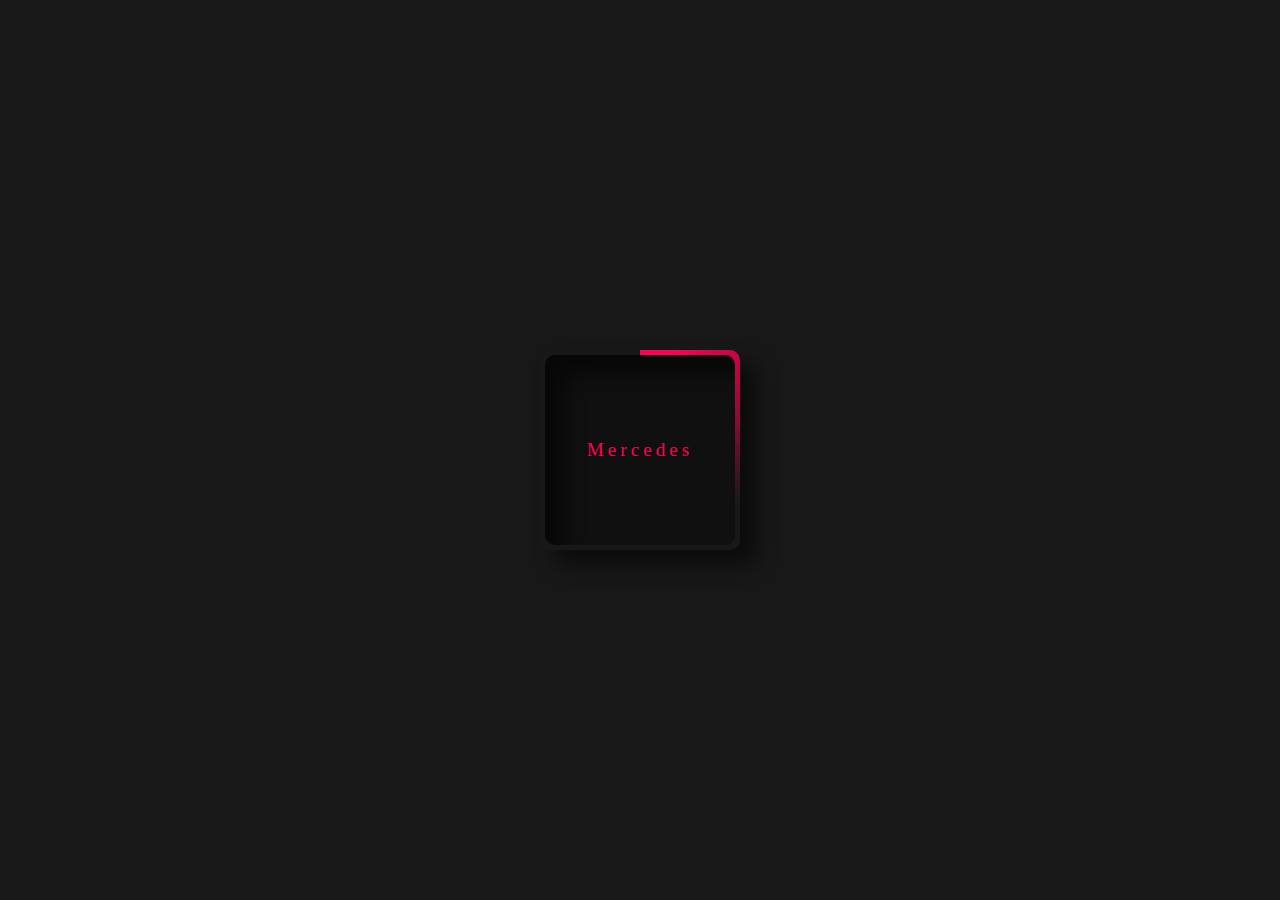
<file: Border Animation/index.html>
<!DOCTYPE html>
<html lang="en">
<head>
    <meta charset="UTF-8">
    <meta http-equiv="X-UA-Compatible" content="IE=edge">
    <meta name="viewport" content="width=device-width, initial-scale=1.0">
    <title>Border animaiton</title>
    <style>
        *{
            margin: 0px;
            padding: 0px;
            box-sizing: border-box;
        }
        body{
            min-height: 100vh;
            display: flex;
            justify-content: center;
            align-items: center;
            background: #181818;
            flex-direction: column;
        }
        div{
            width: 200px;
            height: 200px;
            box-shadow: 16px 14px 20px #0000008c;
            border-radius: 10px;
            position: relative;
            overflow: hidden;
            display: flex;
            justify-content: center;
            align-items: center;
        }
        div::before{
            content: "";
            background-image: conic-gradient(
                #ff0052 20deg,
                transparent 120deg
            );
            width: 150%;
            height: 150%;
            position: absolute;
            animation: rotate 1s infinite;
        }
        div::after{
            content: "Mercedes";
            width: 190px;
            height: 190px;
            background: #101010;
            position: absolute;
            border-radius: 10px;
            display: flex;
            justify-content: center;
            align-items: center;
            color: #ff0052;
            font-size: larger;
            letter-spacing: 4px;
            box-shadow: inset 20px 20px 20px #0000008c;
        }
        @keyframes rotate {
            0%{
                transform: rotate(0deg);
            }
            100%{
                transform: rotate(-360deg);
            }
        }
        
    </style>
</head>
<body>
    <div></div>
</body>
</html>
</file>
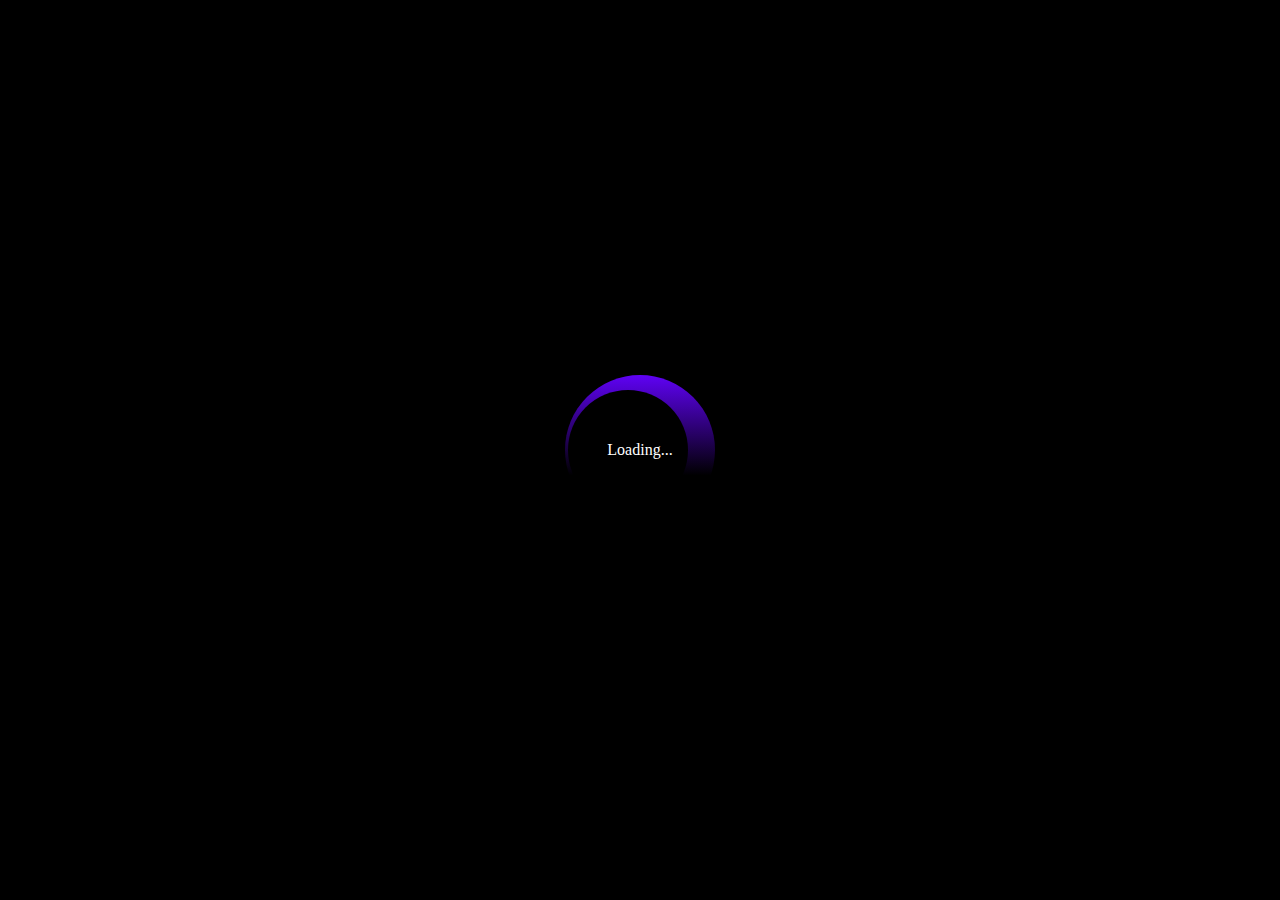
<file: Loding/index.html>
<!DOCTYPE html>
<html lang="en">
<head>
    <meta charset="UTF-8">
    <meta http-equiv="X-UA-Compatible" content="IE=edge">
    <meta name="viewport" content="width=device-width, initial-scale=1.0">
    <title>Loading</title>
    <style>
        *{
            margin: 0px;
            padding: 0px;
            box-sizing: border-box;
        }

        body{
            min-height: 100vh;
            background-color: #000;
            color: white;
            display: flex;
            justify-content: center;
            align-items: center;
        }
        .spinner-box{
            width: 300px;
            height: 300px;
            display: flex;
            justify-content: center;
            align-items: center;
        }
        .circle-border{
            width: 150px;
            height: 150px;
            padding: 3px;
            display: flex;
            justify-self: center;
            align-items: center;
            border-radius: 50%;
            background: linear-gradient(0deg, rgb(0 0 0 / 0%) 33%, rgb(95, 2, 245) 100%);
            animation: spin 0.8s linear infinite;
        }
        .circle-core{
            width: 120px;
            height: 120px;
            background: black;
            border-radius: 50%;

        }p{
            position: absolute;
        }
        @keyframes spin {
            0%{
                transform: rotate(0deg);
            }
            100%{
                transform: rotate(360deg);
            }
        }
    </style>
</head>
<body>
    <div class="spinner-box">
        <div class="circle-border">
            <div class="circle-core"></div>
        </div>
        <p>Loading...</p>
    </div>
</body>
</html>
</file>
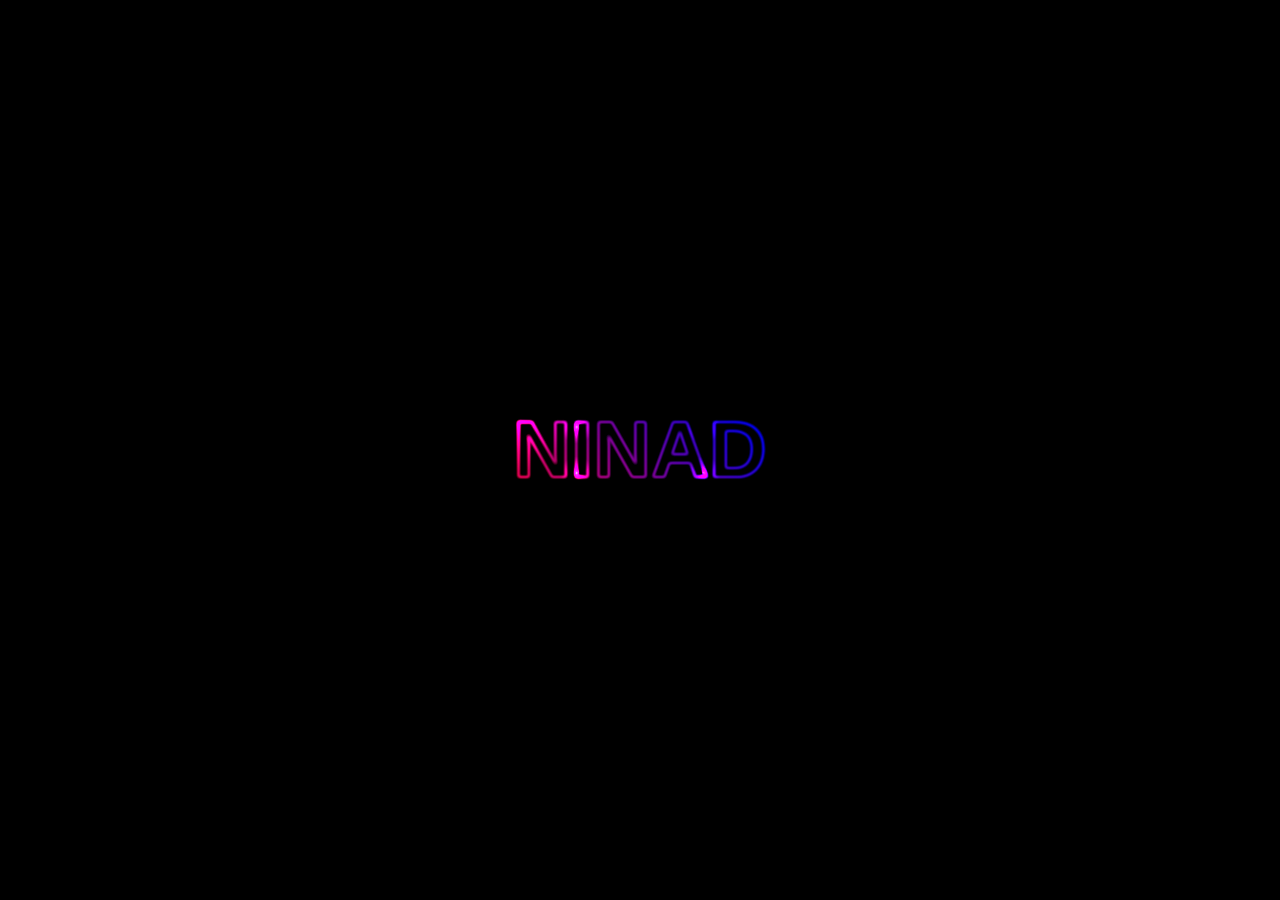
<file: Text-Animation/index.html>
<!DOCTYPE html>
<html lang="en">
<head>
    <meta charset="UTF-8">
    <meta http-equiv="X-UA-Compatible" content="IE=edge">
    <meta name="viewport" content="width=
    , initial-scale=1.0">
    <title>Text-Animation</title>
    <style>
        *{
            margin: 0px;
            padding: 0px;
            box-sizing: border-box;
        }
        body{
            background: black;
            display: flex;
            justify-content: center;
            align-items: center;
            align-content: center;
            min-height: 100vh;
        }
        .text-effect{
            overflow: hidden;
            position: relative;
            filter: contrast(110%) brightness(190%) ;
        }
        .neon{
            position: relative;
            background: black;
            color: transparent;
        }
        .neon::before,
         .neon::after{
            content: attr(data-text);
            color: white;
            filter: blur(0.02em) ;
            position: absolute;
            top: 0;
            left: 0;
            pointer-events: none;
        }
        .neon::after{
            mix-blend-mode: difference;

        }
        .gradient,
        .spotlight{
            position: absolute;
            top: 0;
            left: 0;
            bottom: 0;
            right: 0;
            z-index: 10;
            pointer-events: none;
        }
        .gradient{
            background: linear-gradient(45deg, #ff0a59, blue);
            mix-blend-mode: multiply;
        }
        .spotlight{
            animation: light 5s infinite linear;
            background: radial-gradient(circle, white, transparent 25%) 0 0/25% 25%, radial-gradient(circle, white, black 25%);
            top: -100%;
            left: -100%;
            mix-blend-mode: color-dodge;
        }
        .neon{
            font: 600 80px "lato", sans-serif;
            text-transform: uppercase;
            text-align: center;
            margin: 0;
        }
        .neon:focus{
            /* outline: none; */
            border: 1px dotted white;

        }
        @keyframes light {
            100%{
                transform: translate3d(50%, 50%, 0);
            }
        }
    </style>
</head>
<body>
    <div class="text-effect">
        <h1 class="neon" data-text="Ninad" contenteditable="" >Ninad</h1>
        <div class="gradient"></div>
        <div class="spotlight"></div>
    </div>
</body>
<script>
    $('[data-text]').on('keyup', function(){
        $(this).attr('data-text', $(this).text());
    });
</script>
</html>
</file>
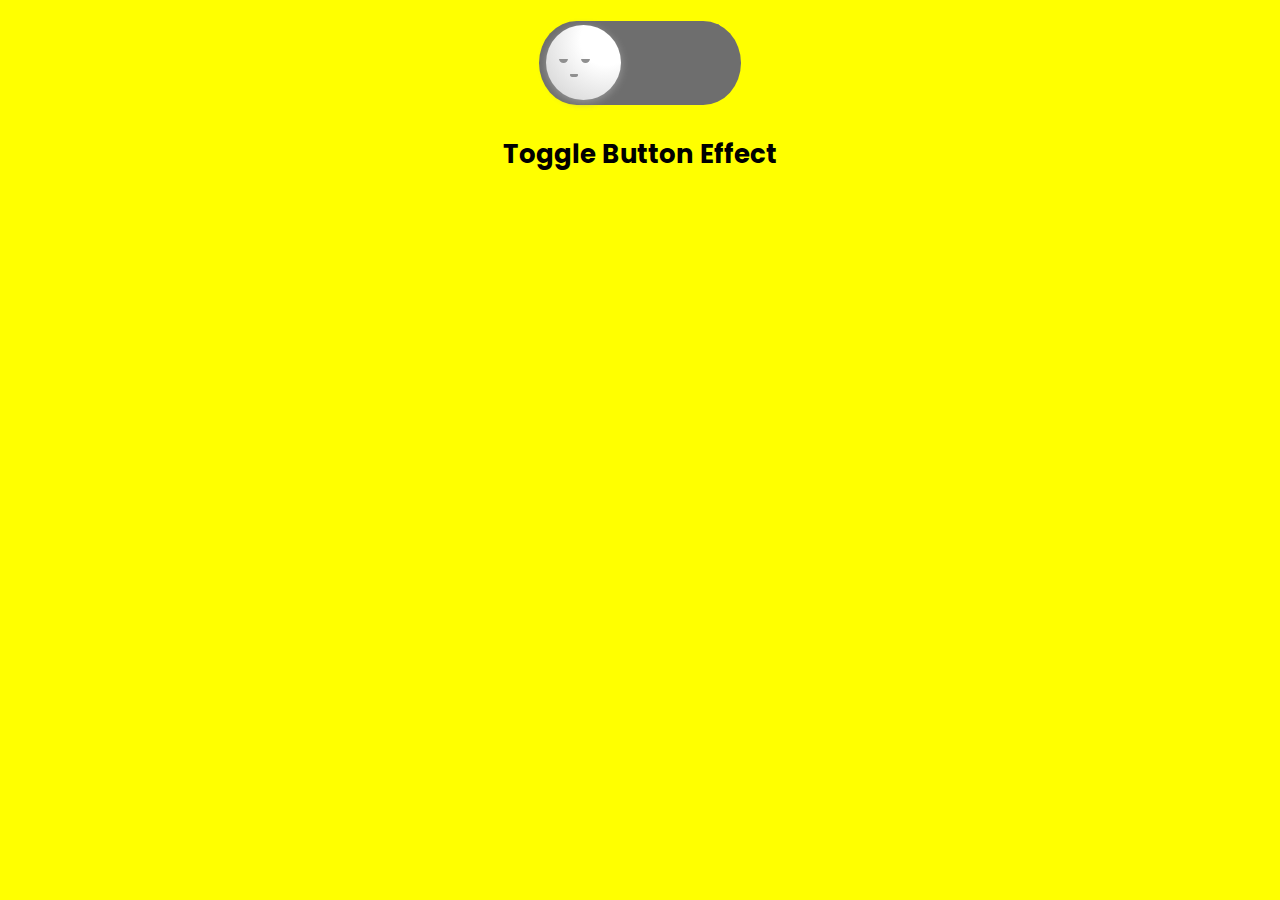
<file: Toggle button/toggle_button.html>
<!DOCTYPE html>
<html lang="en">
<head>
    <meta charset="UTF-8">
    <meta http-equiv="X-UA-Compatible" content="IE=edge">
    <meta name="viewport" content="width=device-width, initial-scale=1.0">
    <link rel="stylesheet" href="toggle.css">
    <title>Toggle</title>
</head>
<body>
    <div class="toggleBox">  
        <input class="checkbox" type="checkbox" id="checkbox"/>  
        <label class="toggleBar" for="checkbox">  
         <div class="ball ballGradient">  
          <!-- face awake -->  
          <div class="face faceAwake">  
           <div class="eyes eyesLeft">  
            <div class="eyesBall"></div>  
           </div>  
           <div class="eyes eyesRight">  
            <div class="eyesBall"></div>  
           </div>  
           <div class="mouth">  
            <div class="mouthLips"></div>  
           </div>  
          </div>  
          <!-- end face awake -->  
          <!-- face sleep -->  
          <div class="face faceSleep">  
           <div class="eyes eyesLeft">  
            <div class="eyesBall"></div>  
           </div>  
           <div class="eyes eyesRight">  
            <div class="eyesBall"></div>  
           </div>  
           <div class="mouth">  
            <div class="mouthLips"></div>  
           </div>  
          </div>  
          <!-- end face sleep -->  
         </div>  
        </label>  
       </div>  
       <h1>Toggle Button Effect</h1> 
</body>
</html>
</file>
<file: Toggle button/toggle.css>
@import url('https://fonts.googleapis.com/css2?family=Poppins:wght@400;500;600;700&display=swap');  
 html {  
  height: 100%;  
 }  
 body {  
  font-size: 0;  
  font-family: poppins;  
  background: yellow;  
  color: #000;  
 }  
 h1 {  
  font-size: 26px;  
  text-align: center;  
 }  
 .toggleBox {  
  max-width: 420px;  
  padding: 1%;  
  overflow: hidden;  
  position: relative;  
  margin: 0 auto;  
 }  
 p {  
  font-size: 16px;  
  color: white;  
  text-align: right;  
 }  
 .footer {  
  position: fixed;  
  bottom: 0;  
  right: 15px;  
 }  
 .toggleBar {  
  width: 30%;  
  padding-bottom: 20%;  
  background-color: #6e6e6e;  
  float: left;  
  position: relative;  
  margin-left: 35%;  
  transition: all 0.6s ease-out;  
 }  
 .toggleBar::before {  
  content: "";  
  width: 60%;  
  position: absolute;  
  background-color: #6e6e6e;  
  top: 0;  
  left: -30%;  
  height: 100%;  
  border-radius: 50% 0 0 50%;  
  transition: all 0.6s ease-out;  
 }  
 .toggleBar::after {  
  content: "";  
  width: 60%;  
  position: absolute;  
  background-color: #6e6e6e;  
  top: 0;  
  right: -30%;  
  height: 100%;  
  border-radius: 0 50% 50% 0;  
  transition: all 0.6s ease-out;  
 }  
 .ball {  
  width: 60%;  
  padding-bottom: 60%;  
  position: absolute;  
  background-color: white;  
  top: 5%;  
  left: -25%;  
  border-radius: 50%;  
  box-shadow: 0px 2px 8px #999;  
  overflow: hidden;  
  z-index: 1;  
  transition: all 0.6s ease-in;  
 }  
 .ballGradient {  
  background-image: radial-gradient(circle at 80% 20%, white 0%, #FFF 30%, #DDD 80%);  
 }  
 /* face component */  
 .face {  
  width: 50%;  
  padding-bottom: 50%;  
  position: absolute;  
  top: 30%;  
  left: 25%;  
  /*  border:1px solid red; */  
 }  
 .faceSleep {  
  top: 25%;  
  left: 15%;  
  transition: all 0.3s ease-in 0.3s;  
 }  
 .faceAwake {  
  left: 35%;  
  transition: all 0.3s ease-in 0s;  
  transform: translateX(-200%);  
 }  
 .face .eyes {  
  width: 30%;  
  height: 30%;  
  /*  border:1px solid red; */  
  position: absolute;  
  top: 20%;  
  overflow: hidden;  
 }  
 .face .eyesLeft {  
  left: 5%;  
 }  
 .face .eyesRight {  
  right: 5%;  
 }  
 .faceAwake .eyesLeft {  
  left: 0%;  
 }  
 .faceAwake .eyesRight {  
  right: 0%;  
 }  
 .faceSleep .eyes {  
  top: 40%;  
 }  
 .faceSleep .eyesBall {  
  width: 80%;  
  height: 80%;  
  position: absolute;  
  border-radius: 50%;  
  background-color: #8f8f8f;  
  top: -45%;  
  /*  border:5% solid #8f8f8f; */  
 }  
 .faceAwake .eyesBall {  
  width: 60%;  
  height: 65%;  
  position: absolute;  
  border-radius: 50%;  
  background-color: #8f8f8f;  
  top: 5%;  
  /*  border:5% solid #8f8f8f; */  
 }  
 .face .mouth {  
  width: 100%;  
  height: 30%;  
  /*  border:1px solid red; */  
  position: absolute;  
  left: 0%;  
  bottom: 0%;  
  overflow: hidden;  
 }  
 .faceSleep .mouthLips {  
  width: 20%;  
  height: 40%;  
  background-color: #8f8f8f;  
  position: absolute;  
  top: -10%;  
  left: 35%;  
  border-radius: 50%;  
 }  
 .faceAwake .mouthLips {  
  width: 60%;  
  padding-bottom: 45%;  
  background-color: #337aff;  
  position: absolute;  
  top: -60%;  
  left: 12.5%;  
  border-radius: 50%;  
  box-shadow: inset 0px 9px 9px rgba(115, 115, 115, 0.5);  
 }  
 .faceSleep .mouth {  
  bottom: -10%;  
 }  
 .faceAwake .mouth {  
  bottom: 10%;  
 }  
 /* transition */  
 .checkbox:checked ~ .toggleBar, .checkbox:checked ~ .toggleBar::before,  
 .checkbox:checked ~ .toggleBar::after {  
  background-color: #337aff;  
 }  
 .checkbox:checked ~ .toggleBar .ball {  
  transform: translateX(150%);  
 }  
 .checkbox:checked ~ .toggleBar .faceSleep {  
  transform: translateX(200%);  
  transition-delay: 0;  
  transition: all 0.3s ease-out 0s;  
 }  
 .checkbox:checked ~ .toggleBar .faceAwake {  
  transform: translateX(0);  
  transition-delay: 0;  
  transition: all 0.3s ease-out 0.3s;  
 }
</file>
